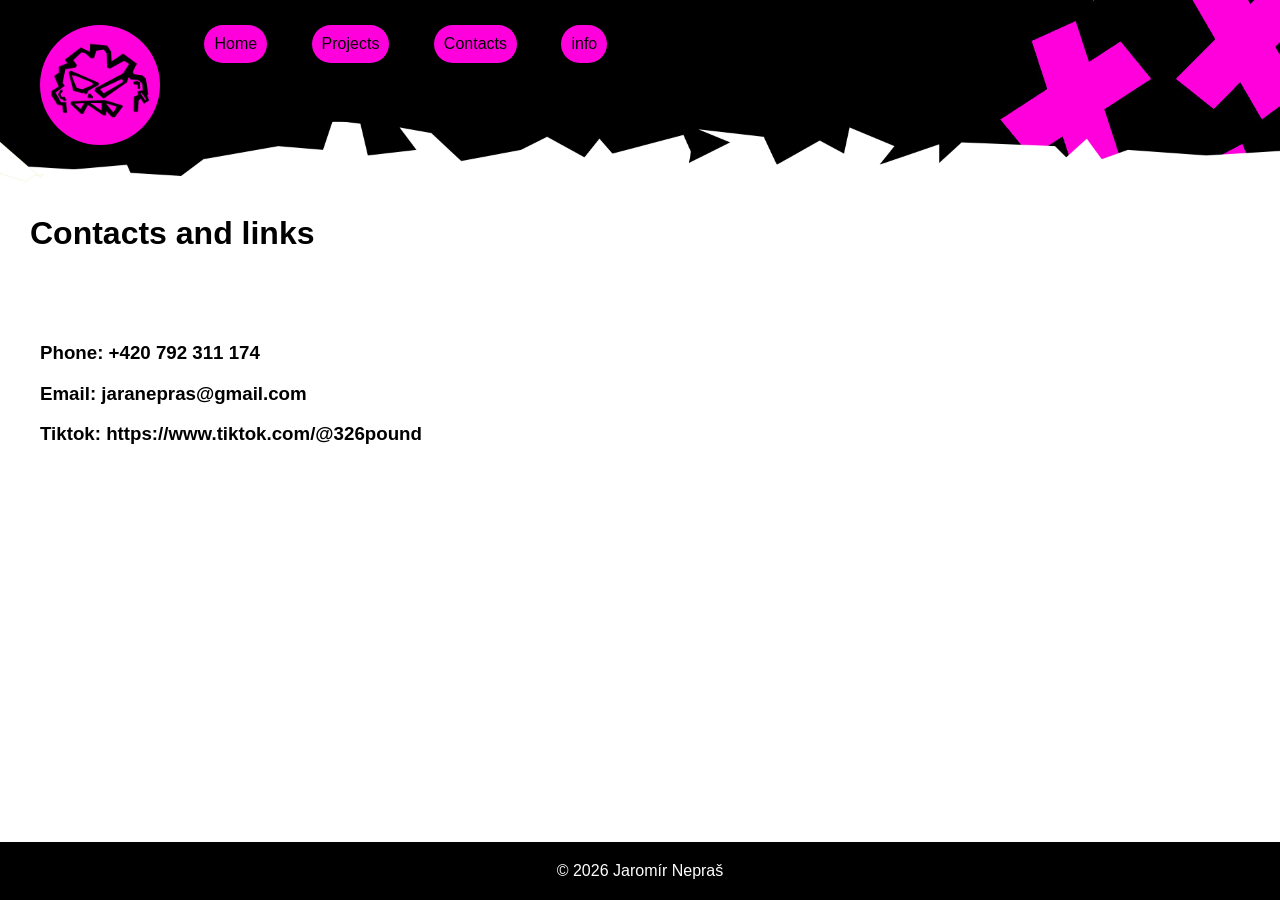
<file: pages/contacts.html>
<!DOCTYPE html>
<html lang="en">
<head>
    <title>Wempoud</title>
    <meta charset="UTF-8">
    <meta name="viewport" content="width=device-width, initial-scale=1.0">
    <title>Document</title>
    <link rel="stylesheet" href="styles.css">
</head>
<header>
    <nav>
<ul>
     <li class="logo"><a href="../index.html">LOGO</a></li>
    <li><a href="../index.html">Home</a></li>
    <li><a href="Projects.html">Projects</a></li>
    <li><a href="contacts.html">Contacts</a></li>
    <li><a href="info.html">info</a></li>
</ul>

    </nav>

</header>
<H1 class="top">Contacts and links </H1>
<section class="contacts">     

    <div><h1></h1></div>
    <div><h3>Phone: +420 792 311 174</h3></div>
    <div><h3>Email: jaranepras@gmail.com</h3></div>
    <div><h3>Tiktok: https://www.tiktok.com/@326pound

</section>

<body>
    <section>



</section>
 
    <footer>© 2026 Jaromír Nepraš</footer>
</body>
</html>
</file>
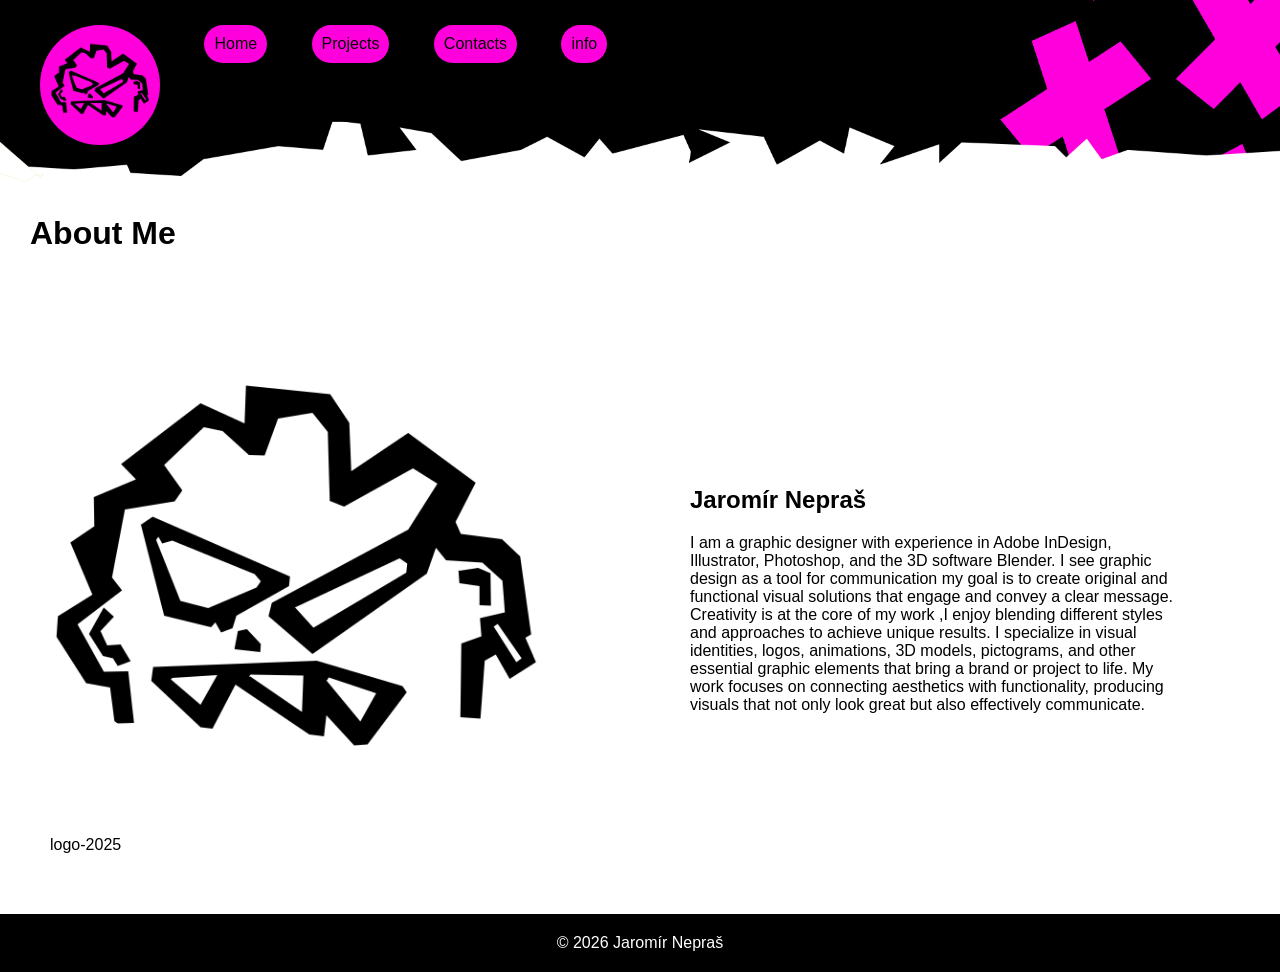
<file: pages/info.html>
<!DOCTYPE html>
<html lang="en">
<head>
    <meta charset="UTF-8">
    <meta name="viewport" content="width=device-width, initial-scale=1.0">
    <title>Wempoud</title>
    <link rel="stylesheet" href="styles.css">
</head>
<body>
    <header>
        <nav>
            <ul>
                <li class="logo"><a href="../index.html">LOGO</a></li>
                <li><a href="../index.html">Home</a></li>
                <li><a href="Projects.html">Projects</a></li>
                <li><a href="contacts.html">Contacts</a></li>
                <li><a href="info.html">info</a></li>
            </ul>
        </nav>
    </header>

    <h1 class="top">About Me</h1>

    <section class="two-colums2">      

<figure class="foto1">
<img src="../images/logo2.png" alt="Corpsies-anim">
<figcaption>logo-2025</figcaption>
</figure>

<div class="text1">
    <h2><strong>Jaromír Nepraš</strong></h2>
    <p>I am a graphic designer with experience in 
Adobe InDesign, Illustrator, Photoshop, 
and the 3D software Blender. I see graphic
design as a tool for communication 
 my goal is to create original and functional visual solutions that engage and convey a clear message.
Creativity is at the core of my work ,I enjoy 
blending different styles and approaches to achieve unique results. I specialize in visual identities, logos, animations, 3D models, pictograms, and other essential graphic elements that bring a brand or project to life.
My work focuses on connecting aesthetics with 
functionality, producing visuals that not only 
look great but also effectively communicate.</p>
</div>

</section>  


    <footer>© 2026 Jaromír Nepraš</footer>
</body>
</html>
</file>
<file: pages/styles.css>
/* ================= BODY & GLOBAL ================= */
body {
    background-color: rgb(255, 255, 255);
    font-family: 'Franklin Gothic Medium', 'Arial Narrow', Arial, sans-serif;
    margin: 0;
    padding: 0;

    display: flex;
    flex-direction: column;
    min-height: 100vh; 
}

/* ================= HEADER ================= */
header {
    background-color: black;
    color: white;
    padding: 5px 20px 20px 20px;
    background-image: url("../images/wallpaper6.png");
    background-size: 200%;
    text-align: left;
}

header .logo a {
    background-image: url("../images/logo2.png");
    background-size: contain;
    background-position: center;
    display: inline-block;
    text-indent: -9999px;
    width: 100px;
    height: 100px;
    border-radius: 0;
    margin: 0;
    background-repeat: no-repeat;
}

header .logo a:hover {

}

/* ================= NAVIGATION ================= */
ul {
    list-style: none;
    padding: 0;
    margin: 0;
}

li {
    background-color: rgb(255, 0, 221);
    display: inline-flex;
    margin: 20px;
    padding: 10px;
    border-radius: 90px;
}

li:hover {
    background-color: rgb(123, 255, 0);
}

li:last-child {
    background-color: rgb(255, 0, 221);
}

li:last-child:hover {
    background-color: rgb(255, 255, 255);
}

a {
    text-decoration: none;
    color: black;

}

a:hover {
    color: rgb(0, 0, 0);
}

/* ================= TOP H1 ================= */
.top {
    display: inline-flex;
    margin: 20px;
    padding: 10px;
    border-radius: 90px;
}

/* ================= FEATURES GRID ================= */
.features {
    display: grid;
    grid-template-columns: repeat(3, 1fr);
    gap: 20px;
    background-color: white;
    margin: 5px;
}

.features figure {
    margin: 0;
    opacity: 0;
    transform: translateY(40px) scale(0.96);
    filter: blur(5px);
    transition: 
        opacity 0.5s ease-out,
        transform 0.5s cubic-bezier(0.22, 1, 0.36, 1),
        filter 0.5s ease-out;
}

.features.show figure {
    opacity: 1;
    transform: translateY(0) scale(1);
    filter: blur(0);
}

.features figure img {
    width: 100%;
    height: 400px;
    object-fit: cover;
    border-radius: 25px;
}

/* ================= TWO COLUMNS SECTIONS ================= */
.two-colums {
    display: flex;
    align-items: center;
    gap: 40px;
    max-width: 1000px;
    margin: 0 auto;
    padding: 40px 20px;

    opacity: 0;
    transform: translateY(50px);
    transition: all 0.5s ease;
}

.two-colums.show {
    opacity: 1;
    transform: translateY(0);
}

.two-colums:nth-of-type(even) {
    flex-direction: row-reverse;
}

.text1 {
    flex: 1;
    margin: 80px;
}

.foto1 {
    flex: 1;
    margin: 30px;
}

.foto1 img {
    width: 100%;
    border-radius: 35px;
}

/* ================= CONTACTS ================= */
.contacts {
    margin: 40px;
    text-align: left;
}

/* ================= FOOTER ================= */
footer {
    background-color: black;
    color: white;
    text-align: center;
    padding: 20px;
    margin-top: auto; 
}
.two-colums2 {
display: flex;
    align-items: center;
    gap: 40px;
    max-width: 1250px;
    margin: 0 auto;
    padding: 30px 20px;


}
</file>
